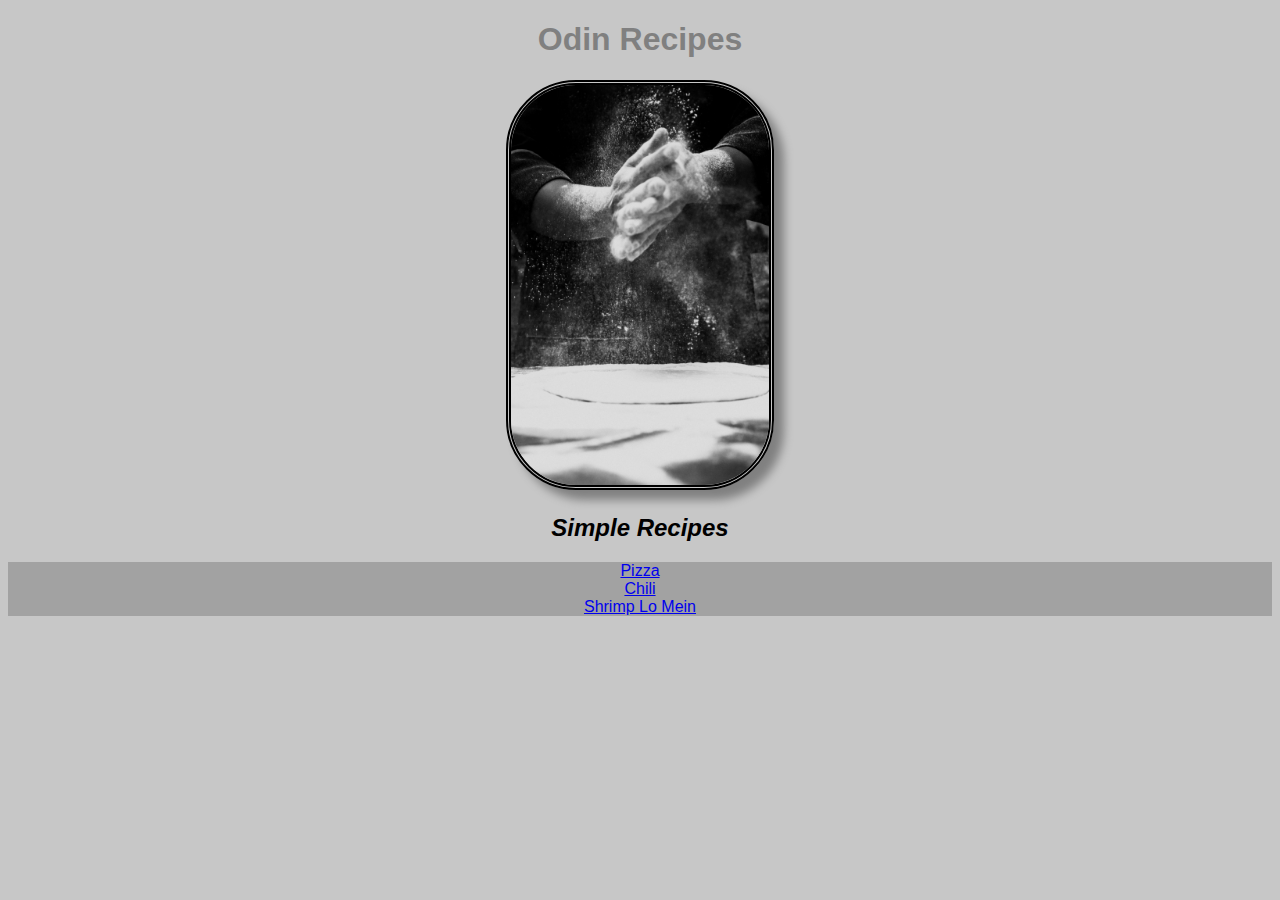
<file: index.html>
<!DOCTYPE html>
<html lang="en">
<head>
    <meta charset="UTF-8">
    <link rel="stylesheet" href="style.css">
    <title>Odin Recipes</title>
</head>
<body>
    <h1><span>Odin Recipes</span></h1>

    <img src="img/chef.jpg" alt="Chef making pizza dough">

        <h2><i>Simple Recipes</i></h2>
        <ul class="navigation">
            <li><a href="recipes/pizza.html">Pizza</a></li>
            <li><a href="recipes/chili.html">Chili</a></li>
            <li><a href="recipes/shrimp-lo-mein.html">Shrimp Lo Mein</a></li>
        </ul>
    
</body>
</html>
</file>
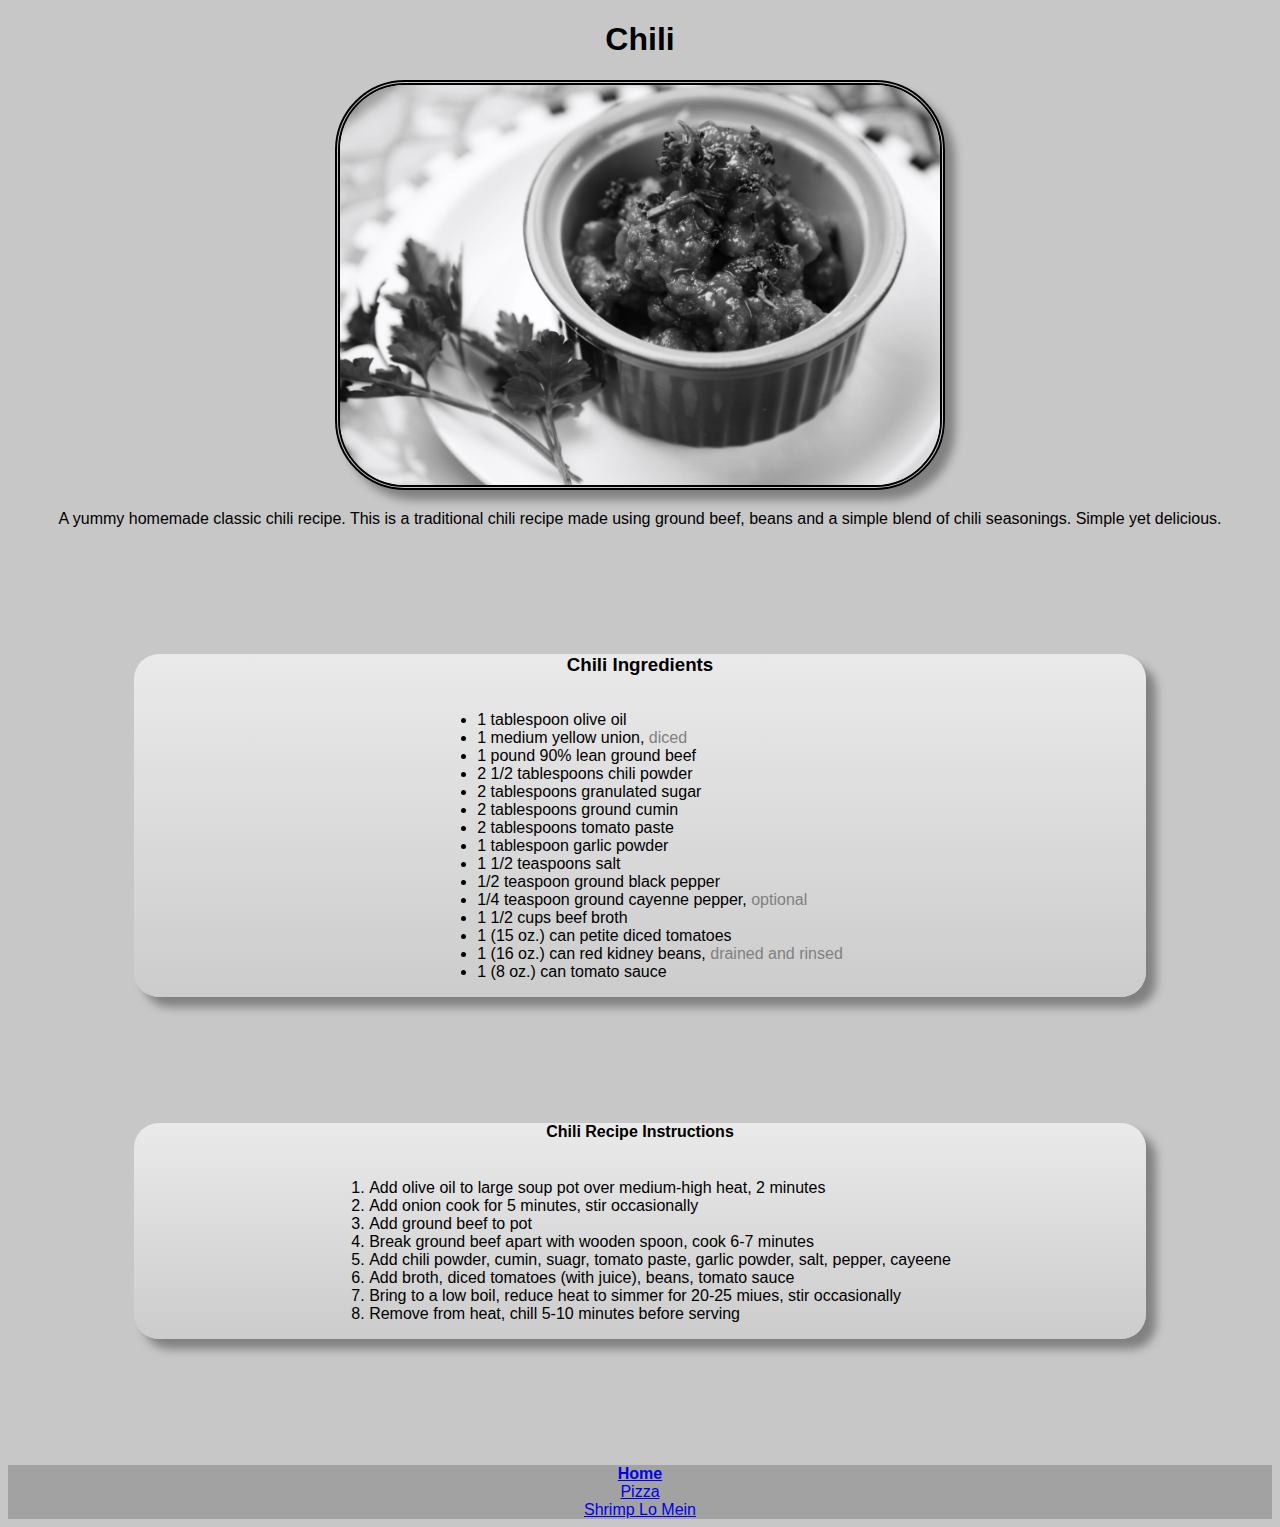
<file: recipes/chili.html>
<!DOCTYPE html>
<html lang="en">
<head>
    <meta charset="UTF-8">
    <link rel="stylesheet" href="../style.css">
    <title>Chili Recipe</title>
</head>
<body>
    <h1>Chili</h1>

    <img src="../img/chili.jpg" alt="Chili on a plate">

    <p>
        A yummy homemade classic chili recipe. This is a traditional chili recipe made using
        ground beef, beans and a simple blend of chili seasonings. Simple yet delicious.
    </p>

    <div>
        <h3>Chili Ingredients</h3>
        <ul>
            <li>1 tablespoon olive oil</li>
            <li>1 medium yellow union, <span>diced</span></li>
            <li>1 pound 90% lean ground beef</li>
            <li>2 1/2 tablespoons chili powder</li>
            <li>2 tablespoons granulated sugar</li>
            <li>2 tablespoons ground cumin</li>
            <li>2 tablespoons tomato paste</li>
            <li>1 tablespoon garlic powder</li>
            <li>1 1/2 teaspoons salt</li>
            <li>1/2 teaspoon ground black pepper</li>
            <li>1/4 teaspoon ground cayenne pepper, <span>optional</span></li>
            <li>1 1/2 cups beef broth</li>
            <li>1 (15 oz.) can petite diced tomatoes</li>
            <li>1 (16 oz.) can red kidney beans, <span>drained and rinsed</span></li>
            <li>1 (8 oz.) can tomato sauce</li>
        </ul>
    </div>

    <div>
        <h4>Chili Recipe Instructions</h4>
        <ol>
            <li>Add olive oil to large soup pot over medium-high heat, 2 minutes</li>
            <li>Add onion cook for 5 minutes, stir occasionally</li>
            <li>Add ground beef to pot</li>
            <li>Break ground beef apart with wooden spoon, cook 6-7 minutes</li>
            <li>Add chili powder, cumin, suagr, tomato paste, garlic powder, salt, pepper, cayeene</li>
            <li>Add broth, diced tomatoes (with juice), beans, tomato sauce</li>
            <li>Bring to a low boil, reduce heat to simmer for 20-25 miues, stir occasionally</li>
            <li>Remove from heat, chill 5-10 minutes before serving</li>
        </ol>
    </div>

        <ul class="navigation">
            <li><a href="../index.html"><b>Home</b></a></li>
            <li><a href="./pizza.html">Pizza</a></li>
            <li><a href="./shrimp-lo-mein.html">Shrimp Lo Mein</a></li>
        </ul>

</body>
</html>
</file>
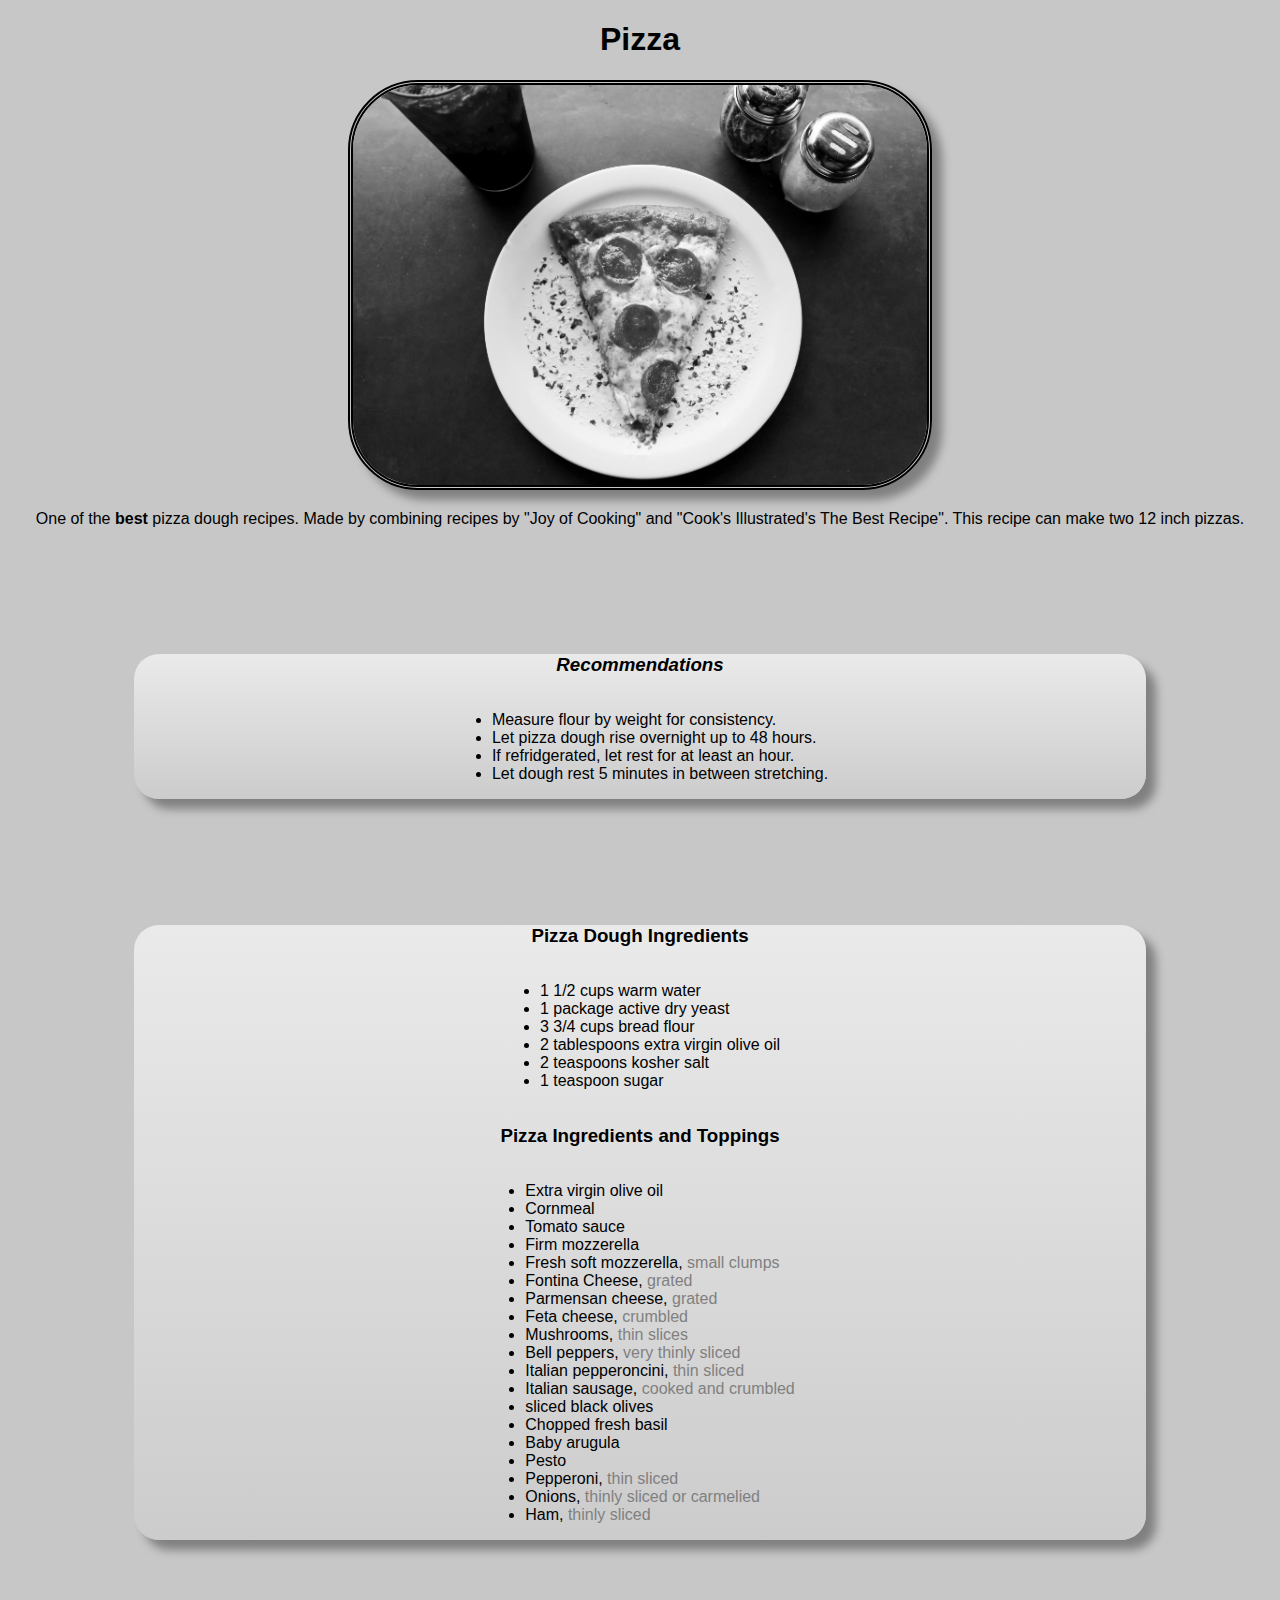
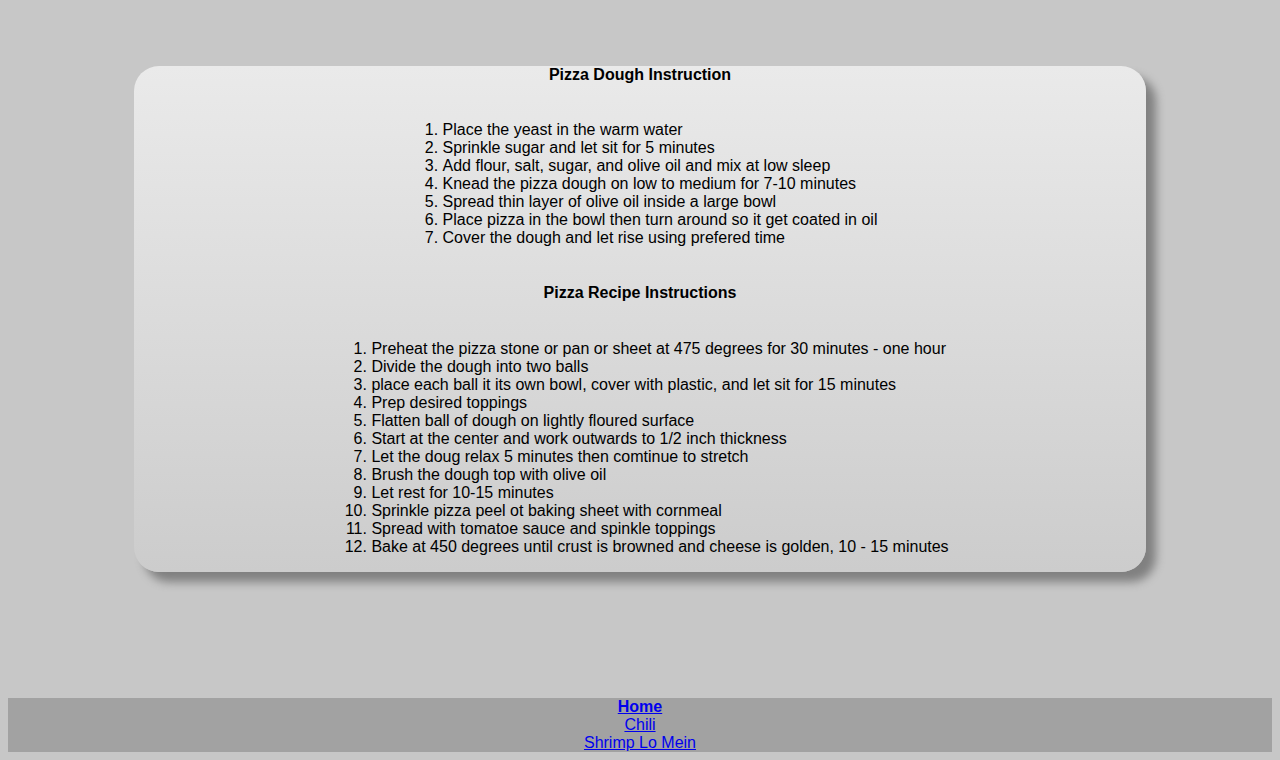
<file: recipes/pizza.html>
<!DOCTYPE html>
<html lang="en">
<head>
    <meta charset="UTF-8">
    <link rel="stylesheet" href="../style.css">
    <title>Pizza Recipe</title>
</head>
<body>
    <h1>Pizza</h1>

    <img src="../img/pizza.jpg" alt="Slice of pizza on a plate">

    <p>
        One of the <b>best</b> pizza dough recipes. Made by combining recipes by "Joy of Cooking"
        and "Cook's Illustrated's The Best Recipe". This recipe can make two 12 inch pizzas.
    </p>

    <div>
        <h3><i>Recommendations</i></h3>
        <ul>
            <li>Measure flour by weight for consistency.</li>
            <li>Let pizza dough rise overnight up to 48 hours.</li>
            <li>If refridgerated, let rest for at least an hour.</li>
            <li>Let dough rest 5 minutes in between stretching.</li>
        </ul>
    </div>

    <div>
        <h3>Pizza Dough Ingredients</h3>
        <ul>
            <li>1 1/2 cups warm water</li>
            <li>1 package active dry yeast</li>
            <li>3 3/4 cups bread flour</li>
            <li>2 tablespoons extra virgin olive oil</li>
            <li>2 teaspoons kosher salt</li>
            <li>1 teaspoon sugar</li>
        </ul>

        <h3>Pizza Ingredients and Toppings</h3>
        <ul>
            <li>Extra virgin olive oil</li>
            <li>Cornmeal</li>
            <li>Tomato sauce</li>
            <li>Firm mozzerella</li>
            <li>Fresh soft mozzerella, <span>small clumps</span></li>
            <li>Fontina Cheese, <span>grated</span></li>
            <li>Parmensan cheese, <span>grated</span></li>
            <li>Feta cheese, <span>crumbled</span></li>
            <li>Mushrooms, <span>thin slices</span></li>
            <li>Bell peppers, <span>very thinly sliced</span></li>
            <li>Italian pepperoncini, <span>thin sliced</span></li>
            <li>Italian sausage, <span>cooked and crumbled</span></li>
            <li>sliced black olives</li>
            <li>Chopped fresh basil</li>
            <li>Baby arugula</li>
            <li>Pesto</li>
            <li>Pepperoni, <span>thin sliced</span></li>
            <li>Onions, <span>thinly sliced or carmelied</span></li>
            <li>Ham, <span>thinly sliced<span></li>
        </ul>
    </div>

    <div>
        <h4>Pizza Dough Instruction</h4>
        <ol>
            <li>Place the yeast in the warm water</li>
            <li>Sprinkle sugar and let sit for 5 minutes</li>
            <li>Add flour, salt, sugar, and olive oil and mix at low sleep</li>
            <li>Knead the pizza dough on low to medium for 7-10 minutes</li>
            <li>Spread thin layer of olive oil inside a large bowl</li>
            <li>Place pizza in the bowl then turn around so it get coated in oil</li>
            <li>Cover the dough and let rise using prefered time</li>
        </ol>

        <h4>Pizza Recipe Instructions</h4>
        <ol>
           <li>Preheat the pizza stone or pan or sheet at 475 degrees for 30 minutes - one hour</li>
           <li>Divide the dough into two balls</li>
           <li>place each ball it its own bowl, cover with plastic, and let sit for 15 minutes</li>
           <li>Prep desired toppings</li>
           <li>Flatten ball of dough on lightly floured surface</li>
           <li>Start at the center and work outwards to 1/2 inch thickness</li>
           <li>Let the doug relax 5 minutes then comtinue to stretch</li>
           <li>Brush the dough top with olive oil</li>
           <li>Let rest for 10-15 minutes</li>
           <li>Sprinkle pizza peel ot baking sheet with cornmeal</li>
           <li>Spread with tomatoe sauce and spinkle toppings</li>
           <li>Bake at 450 degrees until crust is browned and cheese is golden, 10 - 15 minutes</li>
        </ol>
    </div>
    
        <ul class="navigation">
            <li><a href="../index.html"><b>Home</b></a></li>
            <li><a href="./chili.html">Chili</a></li>
            <li><a href="./shrimp-lo-mein.html">Shrimp Lo Mein</a></li>
        </ul>
</body>
</html>
</file>
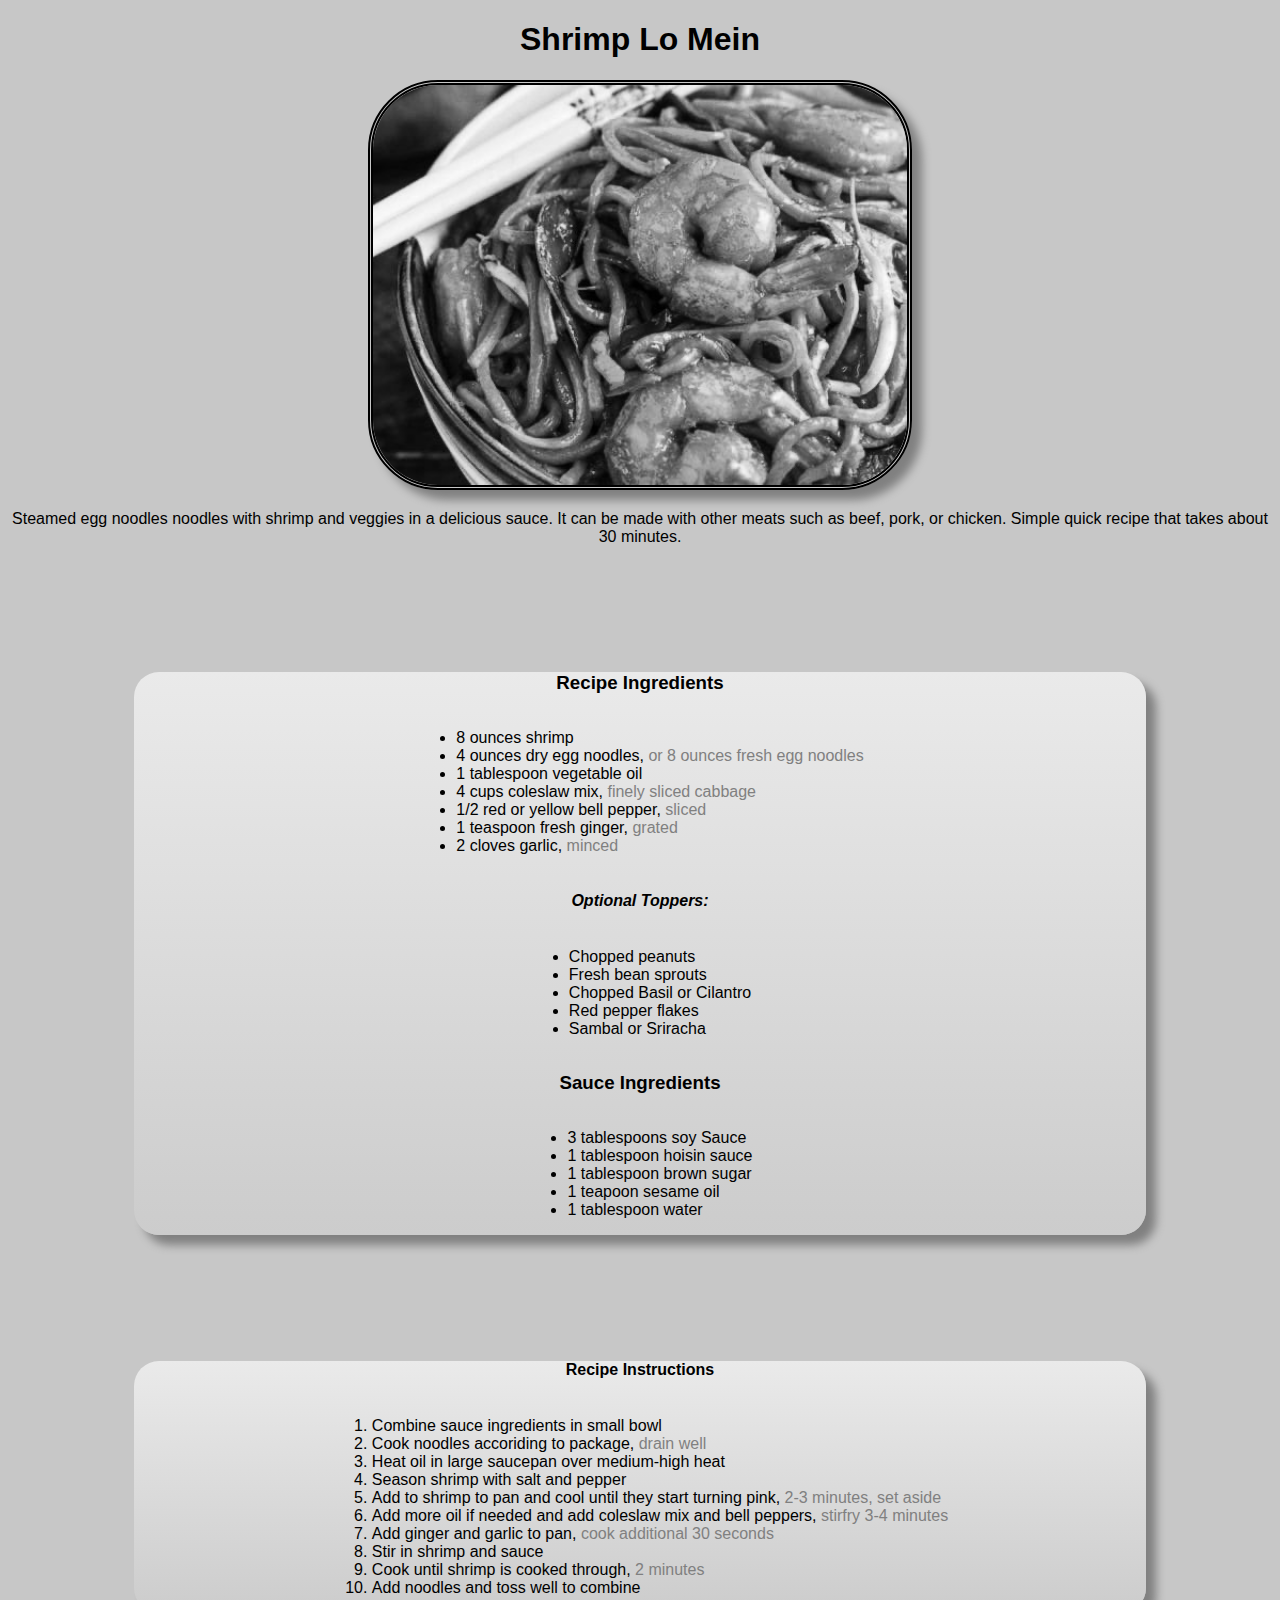
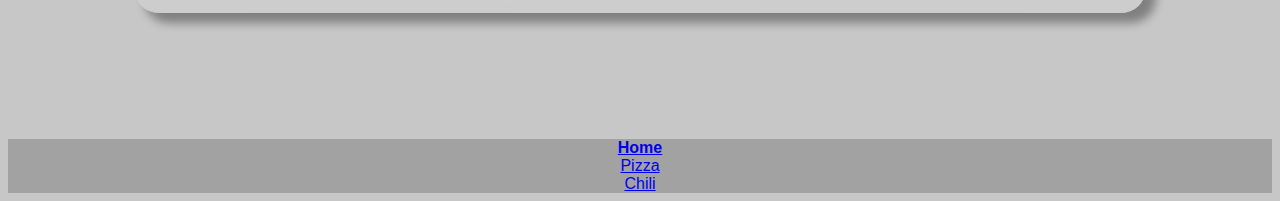
<file: recipes/shrimp-lo-mein.html>
<!DOCTYPE html>
<html lang="en">
<head>
    <meta charset="UTF-8">
    <link rel="stylesheet" href="../style.css">
    <title>Shrimp Lo Mein Recipe</title>
</head>
<body>
    <h1>Shrimp Lo Mein</h1>

    <img src="../img/shrimplomein.jpg" alt="Shrimp Lo Mein on a plate">

    <p>
        Steamed egg noodles noodles with shrimp and veggies in a delicious sauce. It can be made 
        with other meats such as beef, pork, or chicken. Simple quick recipe that takes about 30 minutes.
    </p>

    <div>
        <h3>Recipe Ingredients</h3>
        <ul>
            <li>8 ounces shrimp</li>
            <li>4 ounces dry egg noodles, <span>or 8 ounces fresh egg noodles</span></li>
            <li>1 tablespoon vegetable oil</li>
            <li>4 cups coleslaw mix, <span>finely sliced cabbage</span></li>
            <li>1/2 red or yellow bell pepper, <span>sliced</span></li>
            <li>1 teaspoon fresh ginger, <span>grated</span></li>
            <li>2 cloves garlic, <span>minced</span></li>
        </ul>

        <h4><i>Optional Toppers:</i></h4>
        <ul>
            <li>Chopped peanuts</li>
            <li>Fresh bean sprouts</li>
            <li>Chopped Basil or Cilantro</li>
            <li>Red pepper flakes</li>
            <li>Sambal or Sriracha</li>
        </ul>

        <h3>Sauce Ingredients</h3>
        <ul>
            <li>3 tablespoons soy Sauce</li>
            <li>1 tablespoon hoisin sauce</li>
            <li>1 tablespoon brown sugar</li>
            <li>1 teapoon sesame oil</li>
            <li>1 tablespoon water</li>
        </ul>
    </div>
    <div>
        <h4>Recipe Instructions</h4>
        <ol>
            <li>Combine sauce ingredients in small bowl</li>
            <li>Cook noodles accoriding to package, <span>drain well</span></li>
            <li>Heat oil in large saucepan over medium-high heat</li>
            <li>Season shrimp with salt and pepper</li>
            <li>Add to shrimp to pan and cool until they start turning pink, <span>2-3 minutes, set aside</span></li>
            <li>Add more oil if needed and add coleslaw mix and bell peppers, <span>stirfry 3-4 minutes</span></li>
            <li>Add ginger and garlic to pan, <span>cook additional 30 seconds</span></li>
            <li>Stir in shrimp and sauce</li>
            <li>Cook until shrimp is cooked through, <span>2 minutes</span></li>
            <li>Add noodles and toss well to combine</li>
        </ol>
    </div>

        <ul class="navigation">
            <li><a href="../index.html"><b>Home</b></a></li>
            <li><a href="./pizza.html">Pizza</a></li>
            <li><a href="./chili.html">Chili</a></li>
        </ul>

</body>
</html>
</file>
<file: style.css>
* {
    font-family: fantasy, sans-serif;
}

img {
    border-radius: 70px;
    border-style: double;
    border-width: 5px;
    height: 400px;
    width auto;
    box-shadow: 10px 10px 10px gray;
}

body {
    background-color: rgb(199, 199, 199);
    text-align: center;
}

ul,
ol {
    display: inline-block;
    text-align: left;
}

div {
    background-image: linear-gradient(180deg, rgb(234, 234, 234),rgb(204, 204, 204));
    margin: 10%;
    border-radius: 25px;
    box-shadow: 10px 10px 10px gray;
}

.navigation {
    list-style-type: none;
    background-color: rgb(162, 162, 162);
    padding: 0;
    margin: 0;
    display: block;
    text-align: center
}

span{
    color: gray;
}
</file>
